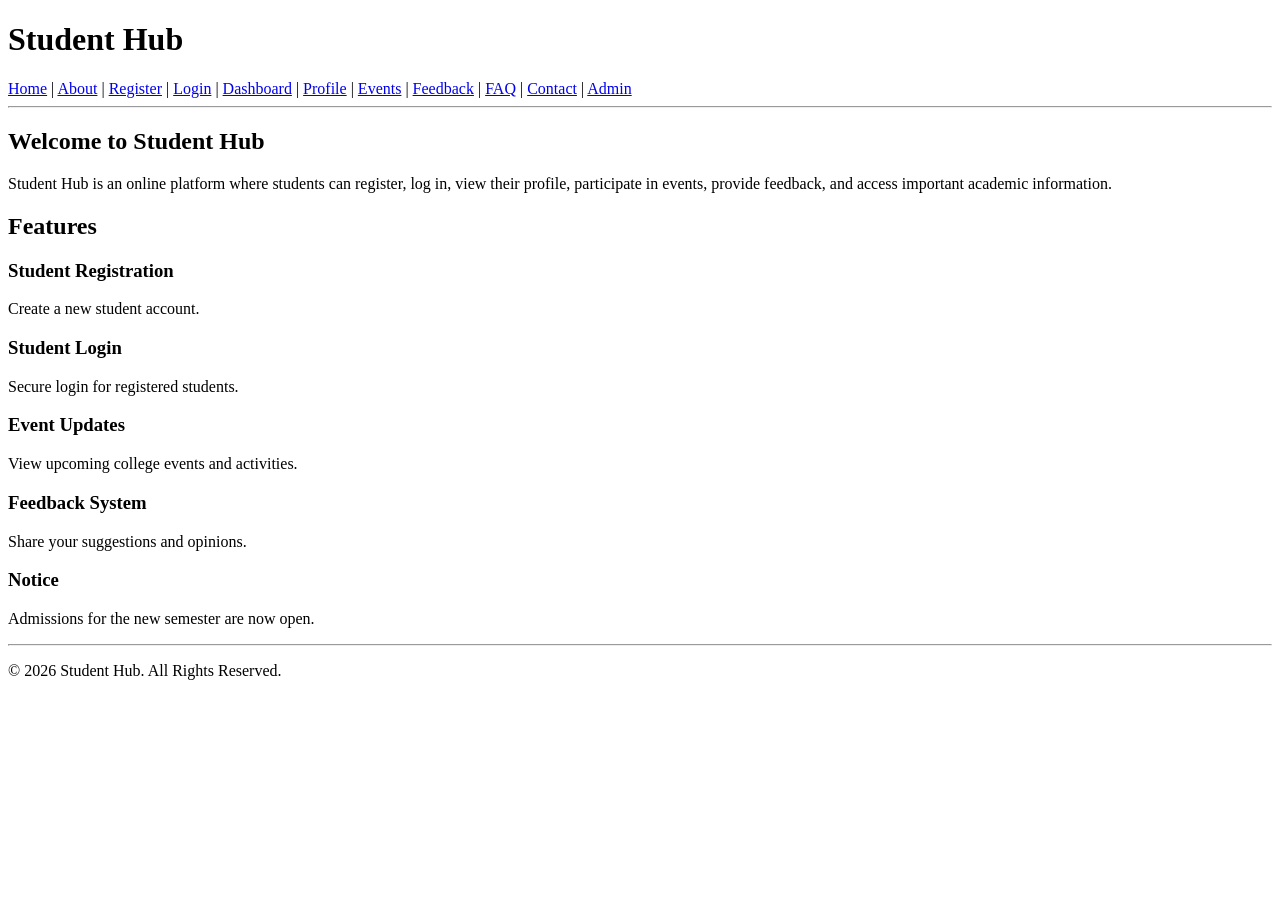
<file: index.html>
<!DOCTYPE html>
<html lang="en">
<head>
    <meta charset="UTF-8">
    <meta name="viewport" content="width=device-width, initial-scale=1.0">
    <title>Student Hub</title>
</head>

<body>

    <header>
        <h1>Student Hub</h1>

        <nav>
            <a href="index.html">Home</a> |
            <a href="about.html">About</a> |
            <a href="register.html">Register</a> |
            <a href="login.html">Login</a> |
            <a href="dashboard.html">Dashboard</a> |
            <a href="profile.html">Profile</a> |
            <a href="events.html">Events</a> |
            <a href="feedback.html">Feedback</a> |
            <a href="faq.html">FAQ</a> |
            <a href="contact.html">Contact</a> |
            <a href="admin.html">Admin</a>
        </nav>

        <hr>
    </header>

    <main>

        <section>
            <h2>Welcome to Student Hub</h2>

            <p>
                Student Hub is an online platform where students can register,
                log in, view their profile, participate in events, provide
                feedback, and access important academic information.
            </p>
        </section>

        <section>
            <h2>Features</h2>

            <article>
                <h3>Student Registration</h3>
                <p>Create a new student account.</p>
            </article>

            <article>
                <h3>Student Login</h3>
                <p>Secure login for registered students.</p>
            </article>

            <article>
                <h3>Event Updates</h3>
                <p>View upcoming college events and activities.</p>
            </article>

            <article>
                <h3>Feedback System</h3>
                <p>Share your suggestions and opinions.</p>
            </article>

        </section>

        <aside>
            <h3>Notice</h3>
            <p>Admissions for the new semester are now open.</p>
        </aside>

    </main>

    <footer>
        <hr>
        <p>&copy; 2026 Student Hub. All Rights Reserved.</p>
    </footer>

</body>
</html>
<!-- Student Hub -->
</file>
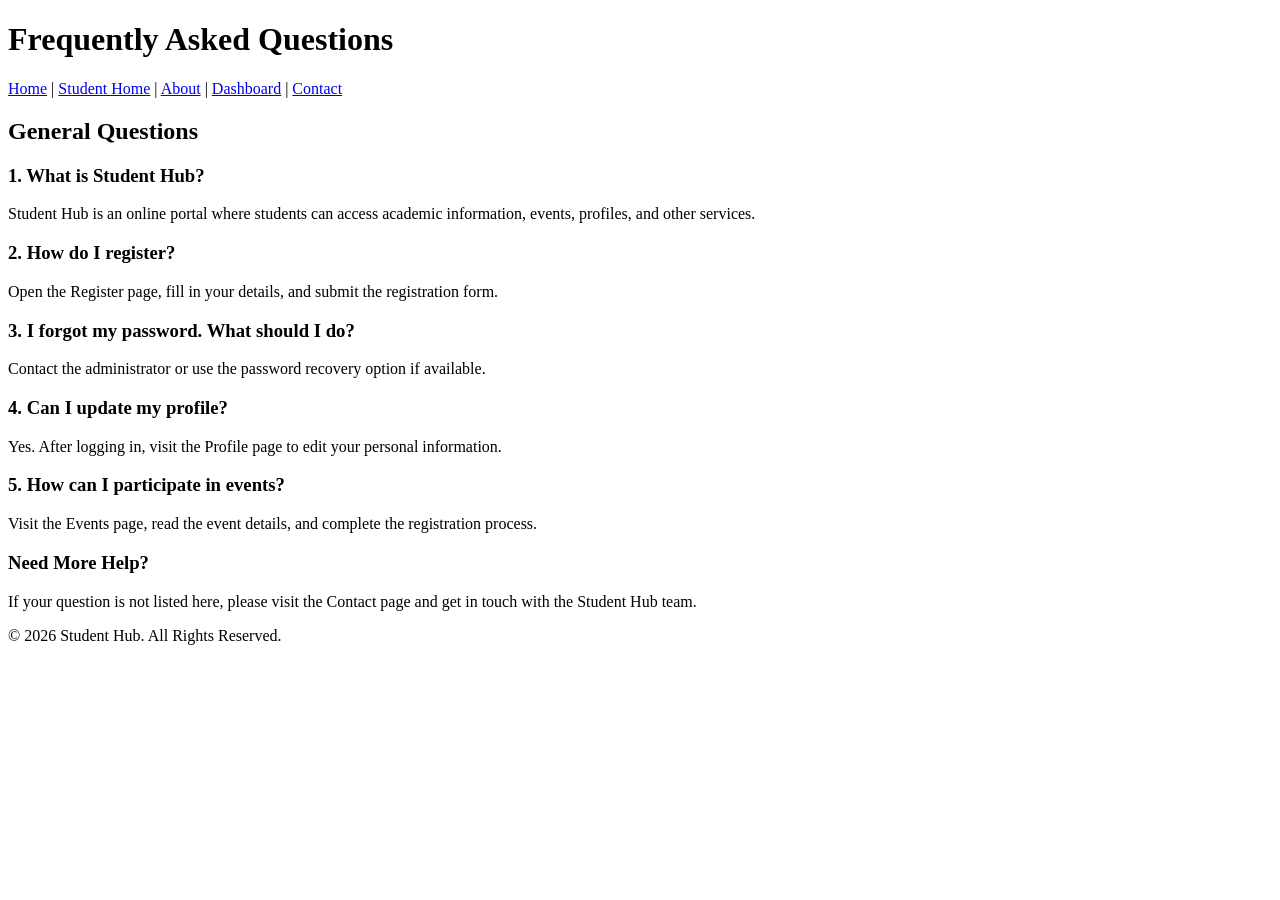
<file: faq.html>
<!DOCTYPE html>
<html lang="en">
<head>
    <meta charset="UTF-8">
    <meta name="viewport" content="width=device-width, initial-scale=1.0">
    <title>FAQ - Student Hub</title>
</head>
<body>

<header>
    <h1>Frequently Asked Questions</h1>
</header>

<nav>
    <a href="index.html">Home</a> |
    <a href="home.html">Student Home</a> |
    <a href="about.html">About</a> |
    <a href="dashboard.html">Dashboard</a> |
    <a href="contact.html">Contact</a>
</nav>

<main>

<section>
    <h2>General Questions</h2>

    <article>
        <h3>1. What is Student Hub?</h3>
        <p>Student Hub is an online portal where students can access academic information, events, profiles, and other services.</p>
    </article>

    <article>
        <h3>2. How do I register?</h3>
        <p>Open the Register page, fill in your details, and submit the registration form.</p>
    </article>

    <article>
        <h3>3. I forgot my password. What should I do?</h3>
        <p>Contact the administrator or use the password recovery option if available.</p>
    </article>

    <article>
        <h3>4. Can I update my profile?</h3>
        <p>Yes. After logging in, visit the Profile page to edit your personal information.</p>
    </article>

    <article>
        <h3>5. How can I participate in events?</h3>
        <p>Visit the Events page, read the event details, and complete the registration process.</p>
    </article>

</section>

<aside>
    <h3>Need More Help?</h3>
    <p>If your question is not listed here, please visit the Contact page and get in touch with the Student Hub team.</p>
</aside>

</main>

<footer>
    <p>&copy; 2026 Student Hub. All Rights Reserved.</p>
</footer>

</body>
</html>
<!-- Student Hub -->
</file>
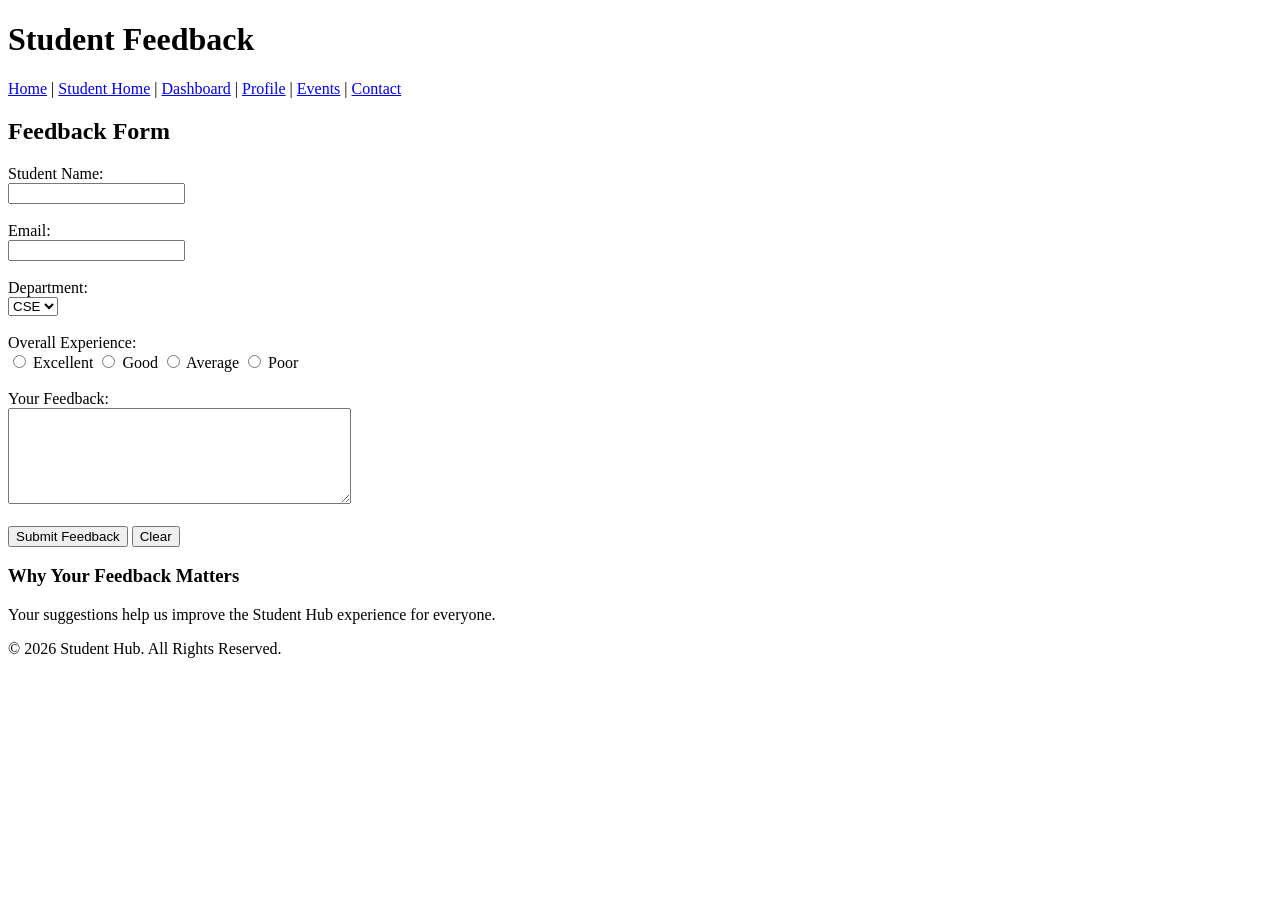
<file: feedback.html>
<!DOCTYPE html>
<html lang="en">
<head>
    <meta charset="UTF-8">
    <meta name="viewport" content="width=device-width, initial-scale=1.0">
    <title>Feedback - Student Hub</title>
</head>
<body>

<header>
    <h1>Student Feedback</h1>
</header>

<nav>
    <a href="index.html">Home</a> |
    <a href="home.html">Student Home</a> |
    <a href="dashboard.html">Dashboard</a> |
    <a href="profile.html">Profile</a> |
    <a href="events.html">Events</a> |
    <a href="contact.html">Contact</a>
</nav>

<main>

<section>
    <h2>Feedback Form</h2>

    <form action="#" method="post">

        <label for="name">Student Name:</label><br>
        <input type="text" id="name" name="name" required><br><br>

        <label for="email">Email:</label><br>
        <input type="email" id="email" name="email" required><br><br>

        <label for="department">Department:</label><br>
        <select id="department" name="department">
            <option>CSE</option>
            <option>IT</option>
            <option>CE</option>
            <option>ME</option>
            <option>EC</option>
        </select><br><br>

        <label>Overall Experience:</label><br>
        <input type="radio" name="rating"> Excellent
        <input type="radio" name="rating"> Good
        <input type="radio" name="rating"> Average
        <input type="radio" name="rating"> Poor
        <br><br>

        <label for="message">Your Feedback:</label><br>
        <textarea id="message" name="message" rows="6" cols="40" required></textarea>
        <br><br>

        <input type="submit" value="Submit Feedback">
        <input type="reset" value="Clear">

    </form>

</section>

<aside>
    <h3>Why Your Feedback Matters</h3>
    <p>Your suggestions help us improve the Student Hub experience for everyone.</p>
</aside>

</main>

<footer>
    <p>&copy; 2026 Student Hub. All Rights Reserved.</p>
</footer>

</body>
</html>
<!-- Student Hub -->
</file>
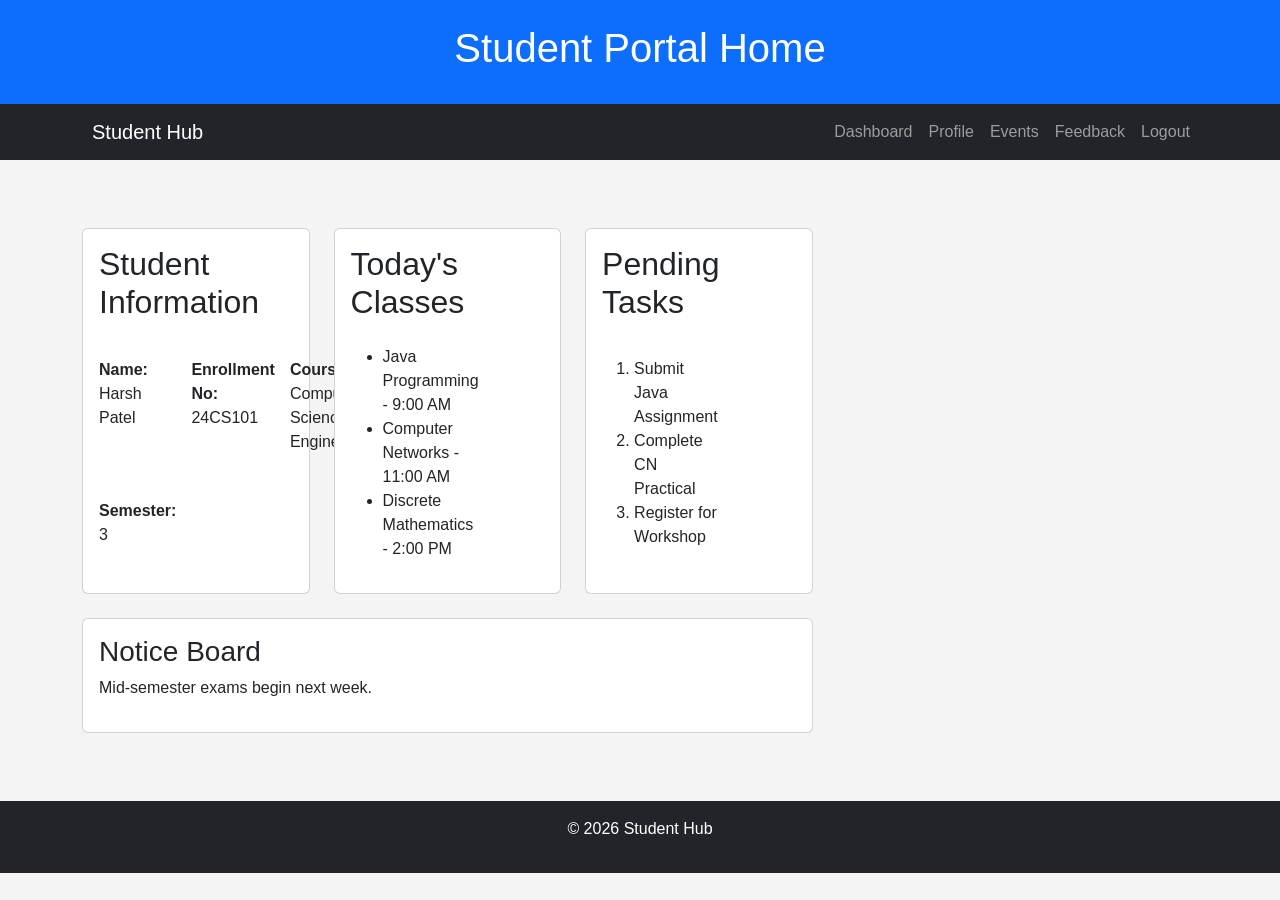
<file: home.html>
<!DOCTYPE html>
<html lang="en">
<head>
    <meta charset="UTF-8">
    <meta name="viewport" content="width=device-width, initial-scale=1.0">
    <title>Student Home</title>

    <link href="https://cdn.jsdelivr.net/npm/bootstrap@5.3.3/dist/css/bootstrap.min.css" rel="stylesheet">
    <link rel="stylesheet" href="style.css">
</head>

<body>

<header class="bg-primary text-white text-center p-4">
    <h1>Student Portal Home</h1>
</header>

<nav class="navbar navbar-expand-lg navbar-dark bg-dark">
    <div class="container">
        <a class="navbar-brand" href="home.html">Student Hub</a>

        <button class="navbar-toggler" type="button"
                data-bs-toggle="collapse" data-bs-target="#nav">
            <span class="navbar-toggler-icon"></span>
        </button>

        <div class="collapse navbar-collapse" id="nav">
            <ul class="navbar-nav ms-auto">
                <li class="nav-item"><a class="nav-link" href="dashboard.html">Dashboard</a></li>
                <li class="nav-item"><a class="nav-link" href="profile.html">Profile</a></li>
                <li class="nav-item"><a class="nav-link" href="events.html">Events</a></li>
                <li class="nav-item"><a class="nav-link" href="feedback.html">Feedback</a></li>
                <li class="nav-item"><a class="nav-link" href="logout.html">Logout</a></li>
            </ul>
        </div>
    </div>
</nav>

<main class="container my-5">
    <div class="row g-4">

        <div class="col-12 col-md-6 col-lg-4">
            <section class="card h-100 p-3">
                <h2>Student Information</h2>
                <p><strong>Name:</strong> Harsh Patel</p>
                <p><strong>Enrollment No:</strong> 24CS101</p>
                <p><strong>Course:</strong> Computer Science Engineering</p>
                <p><strong>Semester:</strong> 3</p>
            </section>
        </div>

        <div class="col-12 col-md-6 col-lg-4">
            <section class="card h-100 p-3">
                <h2>Today's Classes</h2>
                <ul>
                    <li>Java Programming - 9:00 AM</li>
                    <li>Computer Networks - 11:00 AM</li>
                    <li>Discrete Mathematics - 2:00 PM</li>
                </ul>
            </section>
        </div>

        <div class="col-12 col-md-6 col-lg-4">
            <section class="card h-100 p-3">
                <h2>Pending Tasks</h2>
                <ol>
                    <li>Submit Java Assignment</li>
                    <li>Complete CN Practical</li>
                    <li>Register for Workshop</li>
                </ol>
            </section>
        </div>

        <div class="col-12">
            <aside class="card p-3">
                <h3>Notice Board</h3>
                <p>Mid-semester exams begin next week.</p>
            </aside>
        </div>

    </div>
</main>

<footer class="bg-dark text-white text-center p-3">
    <p>&copy; 2026 Student Hub</p>
</footer>

<script src="https://cdn.jsdelivr.net/npm/bootstrap@5.3.3/dist/js/bootstrap.bundle.min.js"></script>

</body>
</html>
</file>
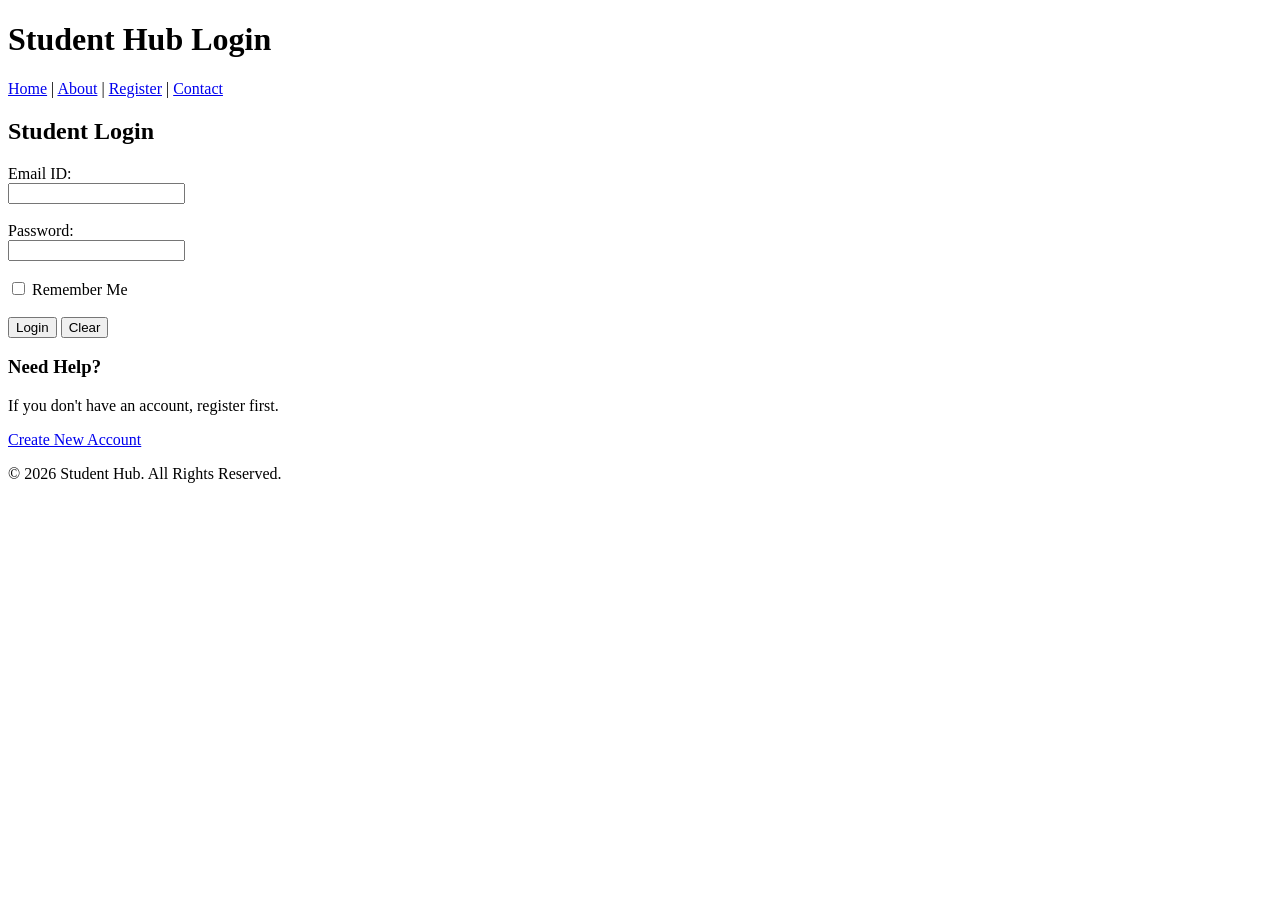
<file: login.html>
<!DOCTYPE html>
<html lang="en">
<head>
    <meta charset="UTF-8">
    <meta name="viewport" content="width=device-width, initial-scale=1.0">
    <title>Login - Student Hub</title>
</head>
<body>

<header>
    <h1>Student Hub Login</h1>
</header>

<nav>
    <a href="index.html">Home</a> |
    <a href="about.html">About</a> |
    <a href="register.html">Register</a> |
    <a href="contact.html">Contact</a>
</nav>

<main>

<section>
    <h2>Student Login</h2>

    <form action="#" method="post">

        <label for="email">Email ID:</label><br>
        <input type="email" id="email" name="email" required><br><br>

        <label for="password">Password:</label><br>
        <input type="password" id="password" name="password" required><br><br>

        <label>
            <input type="checkbox" name="remember">
            Remember Me
        </label>
        <br><br>

        <input type="submit" value="Login">
        <input type="reset" value="Clear">

    </form>
</section>

<aside>
    <h3>Need Help?</h3>
    <p>If you don't have an account, register first.</p>
    <p><a href="register.html">Create New Account</a></p>
</aside>

</main>

<footer>
    <p>&copy; 2026 Student Hub. All Rights Reserved.</p>
</footer>

</body>
</html>
<!-- Student Hub -->
</file>
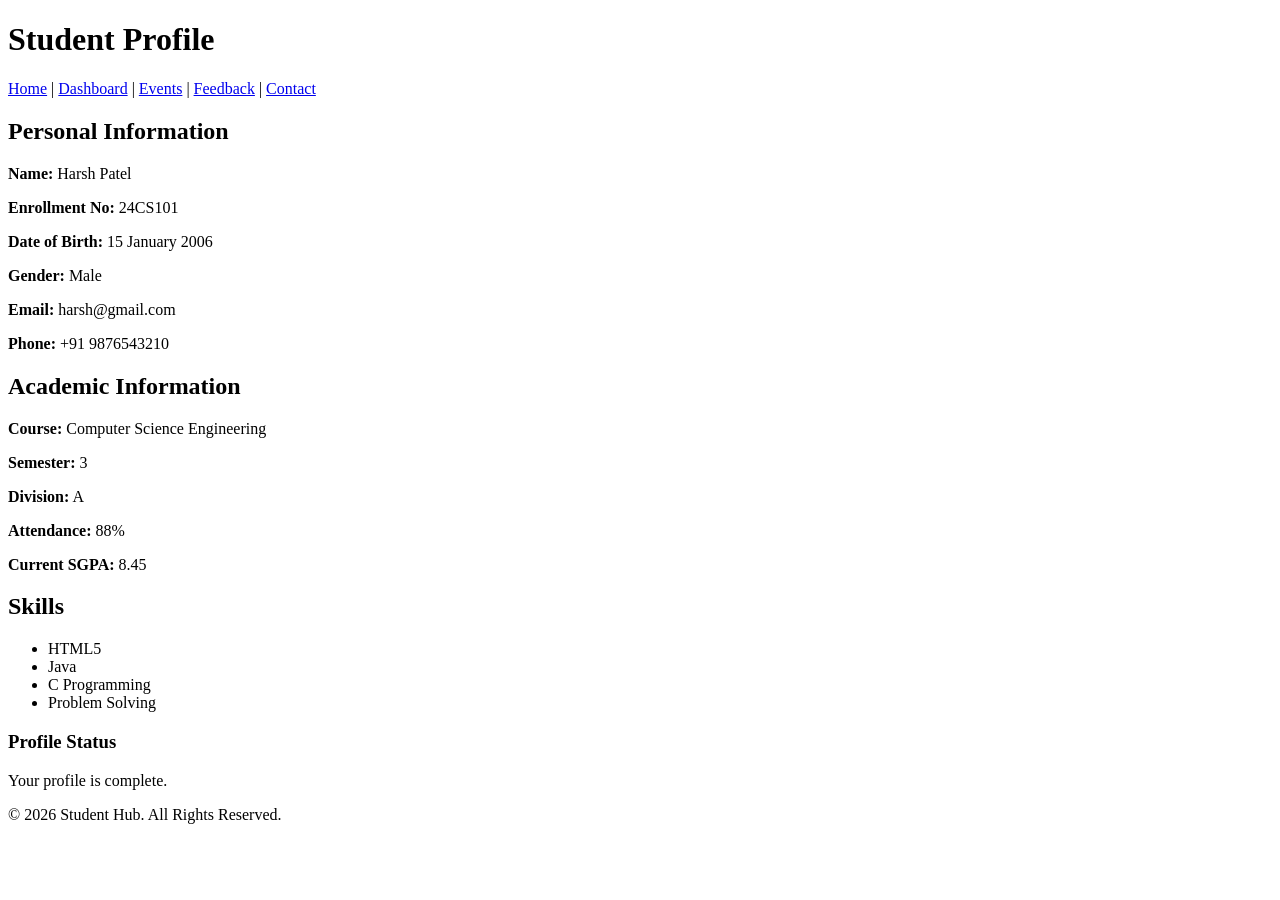
<file: profile.html>
<!DOCTYPE html>
<html lang="en">
<head>
    <meta charset="UTF-8">
    <meta name="viewport" content="width=device-width, initial-scale=1.0">
    <title>Student Profile</title>
</head>

<body>

<header>
    <h1>Student Profile</h1>
</header>

<nav>
    <a href="home.html">Home</a> |
    <a href="dashboard.html">Dashboard</a> |
    <a href="events.html">Events</a> |
    <a href="feedback.html">Feedback</a> |
    <a href="contact.html">Contact</a>
</nav>

<main>

<section>
    <h2>Personal Information</h2>

    <article>
        <p><strong>Name:</strong> Harsh Patel</p>
        <p><strong>Enrollment No:</strong> 24CS101</p>
        <p><strong>Date of Birth:</strong> 15 January 2006</p>
        <p><strong>Gender:</strong> Male</p>
        <p><strong>Email:</strong> harsh@gmail.com</p>
        <p><strong>Phone:</strong> +91 9876543210</p>
    </article>
</section>

<section>
    <h2>Academic Information</h2>

    <article>
        <p><strong>Course:</strong> Computer Science Engineering</p>
        <p><strong>Semester:</strong> 3</p>
        <p><strong>Division:</strong> A</p>
        <p><strong>Attendance:</strong> 88%</p>
        <p><strong>Current SGPA:</strong> 8.45</p>
    </article>
</section>

<section>
    <h2>Skills</h2>

    <article>
        <ul>
            <li>HTML5</li>
            <li>Java</li>
            <li>C Programming</li>
            <li>Problem Solving</li>
        </ul>
    </article>
</section>

<aside>
    <h3>Profile Status</h3>
    <p>Your profile is complete.</p>
</aside>

</main>

<footer>
    <p>&copy; 2026 Student Hub. All Rights Reserved.</p>
</footer>

</body>
</html>
<!-- Student Hub -->
</file>
<file: style.css>
/* Home  Page*/

* {
    box-sizing: border-box;
}

body {
    margin: 0;
    font-family: Arial, sans-serif;
    background-color: #f4f4f4;
}

/* Header */
header {
    background-color: #1e3a5f;
    color: white;
    text-align: center;
    padding: 20px;
}

/* FLEXBOX */
nav {
    display: flex;
    flex-direction: column;
    gap: 10px;
    background-color: #333;
    padding: 15px;
}

nav a {
    color: white;
    text-decoration: none;
    padding: 10px;
    text-align: center;
}

/* CSS GRID */
main {
    display: grid;
    grid-template-columns: 1fr;
    gap: 20px;
    padding: 20px;
}

section,
aside {
    background-color: white;
    padding: 20px;
    border-radius: 8px;
}

/* Footer */
footer {
    background-color: #1e3a5f;
    color: white;
    text-align: center;
    padding: 15px;
}

/* Desktop responsive layout */
@media (min-width: 768px) {

    nav {
        flex-direction: row;
        justify-content: center;
    }

    main {
        grid-template-columns: 1fr 1fr;
    }

    aside {
        grid-column: span 2;
    }
}






/*about page*/


/* Basic styling */
* {
    box-sizing: border-box;
}

body {
    margin: 0;
    font-family: Arial, sans-serif;
    background-color: #f4f4f4;
}

/* Header */
header {
    background-color: #1e3a5f;
    color: white;
    text-align: center;
    padding: 20px;
}

/* FLEXBOX */
nav {
    display: flex;
    flex-direction: column;
    gap: 10px;
    background-color: #333;
    padding: 15px;
}

nav a {
    color: white;
    text-decoration: none;
    padding: 10px;
    text-align: center;
}

/* CSS GRID */
main {
    display: grid;
    grid-template-columns: 1fr;
    gap: 20px;
    padding: 20px;
}

section,
aside {
    background-color: white;
    padding: 20px;
    border-radius: 8px;
}

/* Mission articles */
section:nth-child(2) {
    display: grid;
    grid-template-columns: 1fr;
    gap: 15px;
}

section:nth-child(2) article {
    padding: 15px;
    background-color: #eeeeee;
    border-radius: 6px;
}

/* Footer */
footer {
    background-color: #1e3a5f;
    color: white;
    text-align: center;
    padding: 15px;
}

/* Responsive desktop layout */
@media (min-width: 768px) {

    nav {
        flex-direction: row;
        justify-content: center;
    }

    main {
        grid-template-columns: 1fr 1fr;
    }

    section:nth-child(2) {
        grid-template-columns: repeat(3, 1fr);
    }

    aside {
        grid-column: span 2;
    }
}


/*register page*/

* {
    box-sizing: border-box;
}

body {
    margin: 0;
    font-family: Arial, sans-serif;
    background-color: #f4f4f4;
}

/* Header */
header {
    background-color: #1e3a5f;
    color: white;
    text-align: center;
    padding: 20px;
}

/* FLEXBOX */
nav {
    display: flex;
    flex-direction: column;
    gap: 10px;
    background-color: #333;
    padding: 15px;
}

nav a {
    color: white;
    text-decoration: none;
    padding: 10px;
    text-align: center;
}

/* CSS GRID */
main {
    display: grid;
    grid-template-columns: 1fr;
    gap: 20px;
    padding: 20px;
}

section {
    background-color: white;
    padding: 25px;
    border-radius: 8px;
}

/* Form */
form {
    display: grid;
    gap: 10px;
}

input,
select,
textarea {
    width: 100%;
    padding: 10px;
    font-size: 16px;
}

input[type="radio"],
input[type="checkbox"] {
    width: auto;
}

input[type="submit"],
input[type="reset"] {
    width: auto;
    padding: 10px 20px;
    margin-right: 10px;
}

/* Footer */
footer {
    background-color: #1e3a5f;
    color: white;
    text-align: center;
    padding: 15px;
}

/* Desktop */
@media (min-width: 768px) {

    nav {
        flex-direction: row;
        justify-content: center;
    }

    main {
        grid-template-columns: minmax(400px, 800px);
        justify-content: center;
    }

    form {
        grid-template-columns: 1fr 1fr;
    }

    form textarea,
    form input[type="checkbox"],
    form input[type="submit"],
    form input[type="reset"] {
        grid-column: span 2;
    }
}




/*dashboard page*/

* {
    box-sizing: border-box;
}

body {
    margin: 0;
    font-family: Arial, sans-serif;
    background-color: #f4f4f4;
}

/* Header */
header {
    background-color: #1e3a5f;
    color: white;
    text-align: center;
    padding: 20px;
}

/* FLEXBOX */
nav {
    display: flex;
    flex-direction: column;
    gap: 10px;
    background-color: #333;
    padding: 15px;
}

nav a {
    color: white;
    text-decoration: none;
    padding: 10px;
    text-align: center;
}

/* CSS GRID */
main {
    display: grid;
    grid-template-columns: 1fr;
    gap: 20px;
    padding: 20px;
}

section,
aside {
    background-color: white;
    padding: 20px;
    border-radius: 8px;
}

/* Academic Summary */
section:nth-child(2) {
    display: grid;
    grid-template-columns: 1fr;
    gap: 15px;
}

section:nth-child(2) article {
    background-color: #eeeeee;
    padding: 15px;
    border-radius: 6px;
}

/* Footer */
footer {
    background-color: #1e3a5f;
    color: white;
    text-align: center;
    padding: 15px;
}

/* Responsive layout */
@media (min-width: 768px) {

    /* Flexbox changes navigation to horizontal */
    nav {
        flex-direction: row;
        justify-content: center;
    }

    /* Grid changes main content to columns */
    main {
        grid-template-columns: 2fr 1fr;
    }

    /* Academic cards appear in one row */
    section:nth-child(2) {
        grid-template-columns: repeat(3, 1fr);
    }

    section:nth-child(2) h2 {
        grid-column: span 3;
    }
}



/*Events page*/

* {
    box-sizing: border-box;
}

body {
    margin: 0;
    font-family: Arial, sans-serif;
    background-color: #f4f4f4;
}

/* Header */
header {
    background-color: #1e3a5f;
    color: white;
    text-align: center;
    padding: 20px;
}

/* FLEXBOX */
nav {
    display: flex;
    flex-direction: column;
    gap: 10px;
    background-color: #333;
    padding: 15px;
}

nav a {
    color: white;
    text-decoration: none;
    padding: 10px;
    text-align: center;
}

/* CSS GRID */
main {
    display: grid;
    grid-template-columns: 1fr;
    gap: 20px;
    padding: 20px;
}

section,
aside {
    background-color: white;
    padding: 20px;
    border-radius: 8px;
}

/* Event cards */
section:first-child {
    display: grid;
    grid-template-columns: 1fr;
    gap: 15px;
}

section:first-child article {
    background-color: #eeeeee;
    padding: 15px;
    border-radius: 6px;
}

/* Footer */
footer {
    background-color: #1e3a5f;
    color: white;
    text-align: center;
    padding: 15px;
}

/* Desktop responsive layout */
@media (min-width: 768px) {

    /* FLEXBOX */
    nav {
        flex-direction: row;
        justify-content: center;
        flex-wrap: wrap;
    }

    /* GRID */
    main {
        grid-template-columns: 2fr 1fr;
    }

    section:first-child {
        grid-template-columns: repeat(3, 1fr);
    }

    section:first-child h2 {
        grid-column: span 3;
    }
}
</file>
